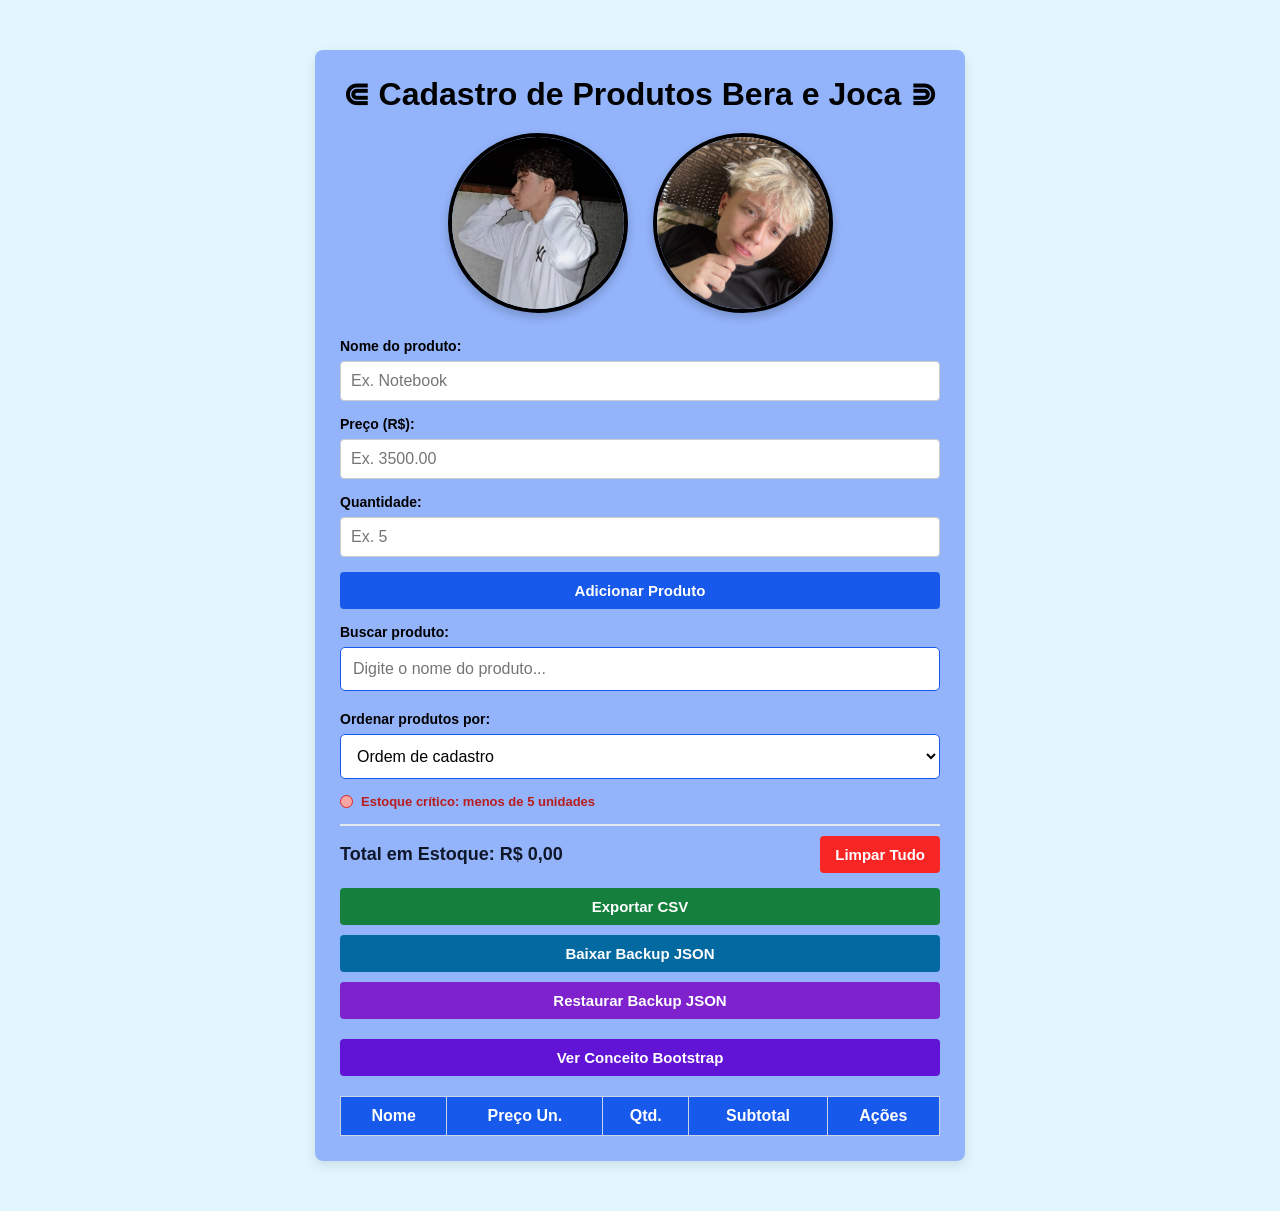
<file: index.html>
<!DOCTYPE html>
<html lang="pt-br">

<head>
    <meta charset="UTF-8">
    <meta name="viewport" content="width=device-width, initial-scale=1.0">
    <title>Sistema de Estoque - POO V6</title>
    <link rel="stylesheet" href="style.css">
</head>

<body>  
    <div class="container">

        <h1>⋐ Cadastro de Produtos Bera e Joca ⋑</h1>

        <div class="imagens-container">
            <div class="imagem-container">
                <img src="minha_foto.jpg" alt="Dani" class="imagem-perfil">
            </div>

            <div class="imagem-container">
                <img src="joaquim.jpg" alt="Joca" class="imagem-perfil">
            </div>
        </div>

        <form id="produto-form" novalidate>

            <div class="form-group">
                <label for="nome">Nome do produto:</label>
                <input type="text" id="nome" placeholder="Ex. Notebook">
            </div>

            <div class="form-group">
                <label for="preco">Preço (R$):</label>
                <input type="number" id="preco" step="0.01" min="0"
                    placeholder="Ex. 3500.00">
            </div>

            <div class="form-group">
                <label for="quantidade">Quantidade:</label>
                <input type="number" id="quantidade" min="0" step="1"
                    placeholder="Ex. 5">
            </div>

            <button type="submit" class="btn-primary">
                Adicionar Produto
            </button>

        </form>

        <!-- Mensagens -->
        <div id="mensagem-erro" class="mensagem-inline"
            role="alert" aria-live="assertive"></div>

        <div id="mensagem-sucesso" class="mensagem-sucesso"
            role="status" aria-live="polite"></div>

        <!-- Busca -->
        <div class="grupo-busca">
            <label for="campo-busca">Buscar produto:</label>
            <input type="text" id="campo-busca"
                placeholder="Digite o nome do produto...">
        </div>

        <!-- Ordenação V6 -->
        <div class="grupo-ordenacao">
            <label for="ordenacao">Ordenar produtos por:</label>

            <select id="ordenacao">
                <option value="padrao">Ordem de cadastro</option>
                <option value="nome">Nome (A-Z)</option>
                <option value="preco">Preço (menor para maior)</option>
                <option value="quantidade">Quantidade (menor para maior)</option>
            </select>
        </div>

        <!-- Legenda de estoque crítico -->
        <div class="legenda-estoque">
            <span class="indicador-critico"></span>
            Estoque crítico: menos de 5 unidades
        </div>

        <!-- Resumo -->
        <div class="resumo-container">
            <h3 id="total-estoque">Total em Estoque: R$ 0,00</h3>

            <button type="button" id="limpar-tabela" class="btn-danger">
                Limpar Tudo
            </button>
        </div>

        <!-- Ferramentas V6 -->
        <div class="ferramentas-v6">

            <button type="button" id="btn-exportar-csv" class="btn-csv">
                Exportar CSV
            </button>

            <button type="button" id="btn-backup-json" class="btn-backup">
                Baixar Backup JSON
            </button>

            <button type="button" id="btn-importar-json" class="btn-importar">
                Restaurar Backup JSON
            </button>

            <input type="file" id="arquivo-json"
                accept=".json,application/json" hidden>

        </div>

        <!-- Bootstrap -->
        <div class="bootstrap-container">
            <button type="button" id="btn-bootstrap" class="btn-bootstrap">
                Ver Conceito Bootstrap
            </button>
        </div>

        <!-- Tabela -->
        <table id="tabela-produtos">
            <thead>
                <tr>
                    <th>Nome</th>
                    <th>Preço Un.</th>
                    <th>Qtd.</th>
                    <th>Subtotal</th>
                    <th>Ações</th>
                </tr>
            </thead>

            <tbody></tbody>
        </table>

    </div>

    <!-- Modal -->
    <div id="modal-overlay" class="modal-overlay" aria-hidden="true">

        <div class="modal-conteudo" role="dialog"
            aria-modal="true" aria-labelledby="modal-titulo">

            <h2 id="modal-titulo">Confirmação</h2>

            <p id="modal-mensagem">
                Deseja realmente continuar?
            </p>

            <div class="modal-botoes">

                <button type="button" id="modal-cancelar"
                    class="btn-cancelar">
                    Cancelar
                </button>

                <button type="button" id="modal-confirmar"
                    class="btn-confirmar">
                    Confirmar
                </button>

            </div>

        </div>

    </div>

    <script src="script.js"></script>
</body>
</html>
</file>
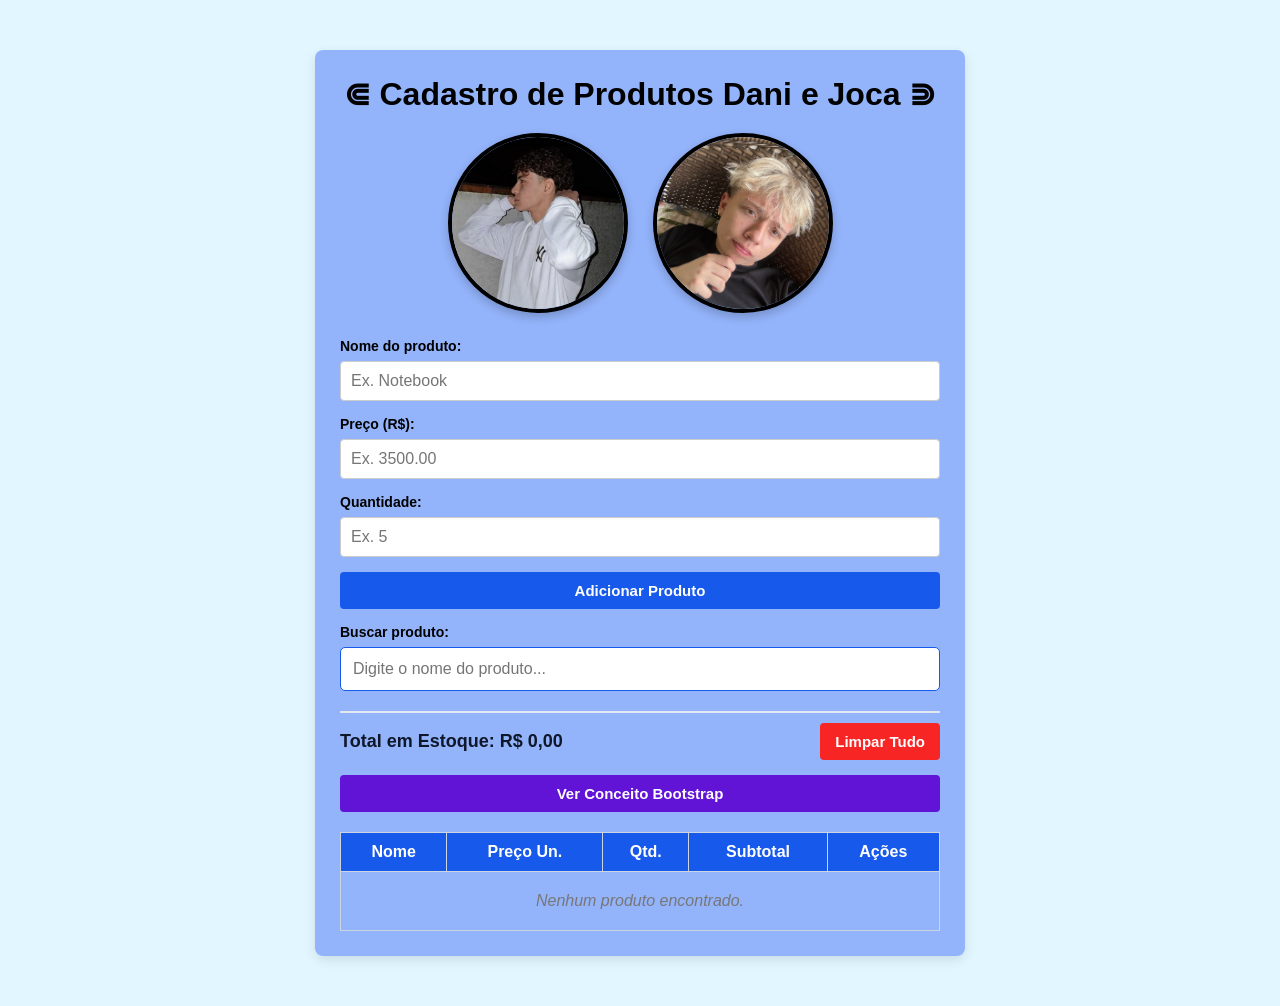
<file: Cadastro-de-Produtos-main/index.html>
<!DOCTYPE html>
<html lang="pt-br">

<head>
    <meta charset="UTF-8">
    <meta name="viewport" content="width=device-width, initial-scale=1.0">
    <title>Sistema de Estoque - POO</title>
    <link rel="stylesheet" href="style.css">
</head>

<body>
    <div class="container">

        <h1>⋐ Cadastro de Produtos Dani e Joca ⋑</h1>

        <div class="imagens-container">
            <div class="imagem-container">
                <img src="minha_foto.jpg" alt="Dani" class="imagem-perfil">
            </div>

            <div class="imagem-container">
                <img src="joaquim.jpg" alt="Joca" class="imagem-perfil">
            </div>
        </div>

        <!-- Formulário de cadastro -->
        <form id="produto-form" novalidate>

            <div class="form-group">
                <label for="nome">Nome do produto:</label>
                <input type="text" id="nome" placeholder="Ex. Notebook">
            </div>

            <div class="form-group">
                <label for="preco">Preço (R$):</label>
                <input type="number" id="preco" step="0.01" min="0"
                    placeholder="Ex. 3500.00">
            </div>

            <div class="form-group">
                <label for="quantidade">Quantidade:</label>
                <input type="number" id="quantidade" min="0" step="1"
                    placeholder="Ex. 5">
            </div>

            <button type="submit" class="btn-primary">
                Adicionar Produto
            </button>

        </form>

        <!-- Mensagens Inline V5 -->
        <div id="mensagem-erro" class="mensagem-inline"
            role="alert" aria-live="assertive"></div>

        <div id="mensagem-sucesso" class="mensagem-sucesso"
            role="status" aria-live="polite"></div>

        <!-- Busca de produtos -->
        <div class="grupo-busca">
            <label for="campo-busca">Buscar produto:</label>
            <input type="text" id="campo-busca"
                placeholder="Digite o nome do produto...">
        </div>

        <!-- Resumo do estoque -->
        <div class="resumo-container">
            <h3 id="total-estoque">Total em Estoque: R$ 0,00</h3>

            <button type="button" id="limpar-tabela" class="btn-danger">
                Limpar Tudo
            </button>
        </div>

        <!-- Botão conceito Bootstrap V5 -->
        <div class="bootstrap-container">
            <button type="button" id="btn-bootstrap" class="btn-bootstrap">
                Ver Conceito Bootstrap
            </button>
        </div>

        <!-- Tabela de produtos -->
        <table id="tabela-produtos">
            <thead>
                <tr>
                    <th>Nome</th>
                    <th>Preço Un.</th>
                    <th>Qtd.</th>
                    <th>Subtotal</th>
                    <th>Ações</th>
                </tr>
            </thead>

            <tbody>
                <!-- Produtos inseridos pelo JavaScript -->
            </tbody>
        </table>

    </div>

    <!-- MODAL PERSONALIZADO V5 -->
    <div id="modal-overlay" class="modal-overlay" aria-hidden="true">

        <div class="modal-conteudo" role="dialog"
            aria-modal="true" aria-labelledby="modal-titulo">

            <h2 id="modal-titulo">Confirmação</h2>

            <p id="modal-mensagem">
                Deseja realmente continuar?
            </p>

            <div class="modal-botoes">

                <button type="button" id="modal-cancelar"
                    class="btn-cancelar">
                    Cancelar
                </button>

                <button type="button" id="modal-confirmar"
                    class="btn-confirmar">
                    Confirmar
                </button>

            </div>

        </div>

    </div>

    <script src="script.js"></script>
</body>
</html>
</file>
<file: style.css>
* {
    box-sizing: border-box;
    margin: 0;
    padding: 0;
}

body {
    font-family: Arial, sans-serif;
    background-color: #00b7ff1e;
    color: #000000;
    padding: 20px;
}

.container {
    max-width: 650px;
    background-color: hsla(224, 90%, 69%, 0.644);
    margin: 30px auto;
    padding: 25px;
    border-radius: 8px;
    box-shadow: 0 4px 12px rgba(0, 0, 0, 0.1);
}

h1 {
    text-align: center;
    margin-bottom: 20px;
    color: #000000;
}

.imagens-container {
    display: flex;
    justify-content: center;
    align-items: center;
    gap: 25px;
    margin-top: 15px;
    margin-bottom: 25px;
}

.imagem-container {
    display: flex;
    justify-content: center;
}

.imagem-perfil {
    width: 180px;
    height: 180px;
    object-fit: cover;
    border-radius: 50%;
    border: 4px solid #000000;







        
    box-shadow: 0 4px 10px rgba(0, 0, 0, 0.2);
}

form {
    display: flex;
    flex-direction: column;
    gap: 15px;
    margin-bottom: 15px;
}

.form-group {
    display: flex;
    flex-direction: column;
    gap: 7px;
}

label {
    font-weight: bold;
    font-size: 14px;
}

input {
    padding: 10px;
    border: 1px solid #ccc;
    border-radius: 4px;
    font-size: 16px;
}

input:focus {
    outline: none;
    border-color: #1659eb;
    box-shadow: 0 0 4px rgba(37, 99, 235, 0.3);
}

button {
    padding: 10px 15px;
    font-size: 15px;
    font-weight: bold;
    border: none;
    border-radius: 4px;
    cursor: pointer;
    transition: background-color 0.2s, transform 0.2s;
}

button:hover {
    transform: translateY(-1px);
}

.btn-primary {
    background-color: #1659eb;
    color: white;
}

.btn-primary:hover {
    background-color: #1659eb;
}

.btn-danger {
    background-color: #f82525;
    color: white;
}

.btn-danger:hover {
    background-color: #f82525;
}

.mensagem-inline {
    display: none;
    background-color: #fee2e2;
    color: #f82525;
    border-left: 5px solid #f82525;
    padding: 12px;
    margin: 12px 0;
    border-radius: 5px;
    font-size: 14px;
    font-weight: bold;
}

.mensagem-sucesso {
    display: none;
    background-color: #dcfce7;
    color: #166534;
    border-left: 5px solid #22c55e;
    padding: 12px;
    margin: 12px 0;
    border-radius: 5px;
    font-size: 14px;
    font-weight: bold;
}

.grupo-busca {
    display: flex;
    flex-direction: column;
    gap: 7px;
    margin-bottom: 20px;
}

.grupo-busca input {
    width: 100%;
    padding: 12px;
    border: 1px solid #1659eb;
    border-radius: 5px;
    font-size: 16px;
}

.grupo-busca input:focus {
    outline: none;
    border-color: #1659eb;
}

.resumo-container {
    display: flex;
    justify-content: space-between;
    align-items: center;
    gap: 10px;
    margin-bottom: 15px;
    padding-top: 10px;
    border-top: 2px solid #e2e8f0;
}

#total-estoque {
    font-size: 18px;
    color: #0f172a;
}

.bootstrap-container {
    display: flex;
    justify-content: center;
    margin-bottom: 20px;
}

.btn-bootstrap {
    background-color: #6113d6;
    color: white;
    width: 100%;
}

.btn-bootstrap:hover {
    background-color: #6113d6;
}

table {
    width: 100%;
    border-collapse: collapse;
    margin-top: 10px;
}

th,
td {
    border: 1px solid #cbd5e1;
    padding: 10px;
    text-align: center;
}

th {
    background-color: #1659eb;
    color: white;
}

tbody tr:nth-child(even) {
    background-color: #f8fafc;
}

.mensagem-vazia {
    text-align: center;
    padding: 20px;
    color: #777;
    font-style: italic;
}

.btn-editar {
    background-color: #1659eb;
    color: white;
    padding: 5px 10px;
    font-size: 12px;
    margin: 3px;
}

.btn-editar:hover {
    background-color: #1659eb;
}

.btn-remover {
    background-color: #f82525;
    color: white;
    padding: 5px 10px;
    font-size: 12px;
    margin: 3px;
}

.btn-remover:hover {
    background-color: #f82525;
}

.modal-overlay {
    display: none;
    position: fixed;
    inset: 0;
    width: 100%;
    height: 100%;
    background-color: rgba(0, 0, 0, 0.6);
    justify-content: center;
    align-items: center;
    padding: 20px;
    z-index: 9999;
}

.modal-overlay.ativo {
    display: flex;
}

.modal-conteudo {
    background-color: white;
    width: 100%;
    max-width: 420px;
    padding: 30px;
    border-radius: 12px;
    box-shadow: 0 8px 30px rgba(0, 0, 0, 0.25);
    text-align: center;
    animation: aparecer 0.25s ease;
}

.modal-conteudo h2 {
    color: #1659eb;
    margin-bottom: 15px;
}

.modal-conteudo p {
    color: #555;
    font-size: 15px;
    line-height: 1.6;
    margin-bottom: 25px;
}

.modal-botoes {
    display: flex;
    justify-content: center;
    gap: 12px;
}

.btn-cancelar {
    background-color: #64748b;
    color: white;
}

.btn-cancelar:hover {
    background-color: #475569;
}

.btn-confirmar {
    background-color: #f82525;
    color: white;
}

.btn-confirmar:hover {
    background-color: #f82525;
}

@keyframes aparecer {
    from {
        opacity: 0;
        transform: scale(0.85);
    }

    to {
        opacity: 1;
        transform: scale(1);
    }
}

@media (max-width: 600px) {

    .container {
        padding: 15px;
        overflow-x: auto;
    }

    table {
        min-width: 500px;
    }

    .resumo-container {
        flex-wrap: wrap;
    }

    .modal-conteudo {
        padding: 22px;
    }
}

@media (max-width: 450px) {

    .imagens-container {
        gap: 12px;
    }

    .imagem-perfil {
        width: 130px;
        height: 130px;
    }

    .modal-botoes {
        flex-direction: column;
    }

    .modal-botoes button {
        width: 100%;
    }
}

/* ===================================
   VERSÃO 6 - ORDENAÇÃO
=================================== */

.grupo-ordenacao {
    display: flex;
    flex-direction: column;
    gap: 7px;
    margin-bottom: 15px;
}

.grupo-ordenacao select {
    width: 100%;
    padding: 12px;
    border: 1px solid #1659eb;
    border-radius: 5px;
    font-size: 16px;
    background-color: white;
    cursor: pointer;
}

/* ===================================
   VERSÃO 6 - ESTOQUE CRÍTICO
=================================== */

.legenda-estoque {
    display: flex;
    align-items: center;
    gap: 8px;
    margin-bottom: 15px;
    font-size: 13px;
    font-weight: bold;
    color: #b91c1c;
}

.indicador-critico {
    width: 13px;
    height: 13px;
    background-color: #fca5a5;
    border: 1px solid #dc2626;
    border-radius: 50%;
}

.estoque-critico {
    background-color: #fee2e2 !important;
    color: #991b1b;
    font-weight: bold;
}

.estoque-critico td {
    border-color: #fca5a5;
}

/* ===================================
   VERSÃO 6 - FERRAMENTAS
=================================== */

.ferramentas-v6 {
    display: flex;
    flex-direction: column;
    gap: 10px;
    margin-bottom: 20px;
}

.btn-csv {
    background-color: #15803d;
    color: white;
}

.btn-csv:hover {
    background-color: #166534;
}

.btn-backup {
    background-color: #0369a1;
    color: white;
}

.btn-backup:hover {
    background-color: #075985;
}

.btn-importar {
    background-color: #7e22ce;
    color: white;
}

.btn-importar:hover {
    background-color: #6b21a8;
}

/* ===================================
   RESPONSIVIDADE V6
=================================== */

@media (max-width: 600px) {

    .ferramentas-v6 {
        width: 100%;
    }

    .grupo-ordenacao select {
        font-size: 14px;
    }

    .legenda-estoque {
        font-size: 12px;
    }

}
</file>
<file: Cadastro-de-Produtos-main/style.css>
* {
    box-sizing: border-box;
    margin: 0;
    padding: 0;
}

body {
    font-family: Arial, sans-serif;
    background-color: #00b7ff1e;
    color: #000000;
    padding: 20px;
}

.container {
    max-width: 650px;
    background-color: hsla(224, 90%, 69%, 0.644);
    margin: 30px auto;
    padding: 25px;
    border-radius: 8px;
    box-shadow: 0 4px 12px rgba(0, 0, 0, 0.1);
}

h1 {
    text-align: center;
    margin-bottom: 20px;
    color: #000000;
}

.imagens-container {
    display: flex;
    justify-content: center;
    align-items: center;
    gap: 25px;
    margin-top: 15px;
    margin-bottom: 25px;
}

.imagem-container {
    display: flex;
    justify-content: center;
}

.imagem-perfil {
    width: 180px;
    height: 180px;
    object-fit: cover;
    border-radius: 50%;
    border: 4px solid #000000;







        
    box-shadow: 0 4px 10px rgba(0, 0, 0, 0.2);
}

form {
    display: flex;
    flex-direction: column;
    gap: 15px;
    margin-bottom: 15px;
}

.form-group {
    display: flex;
    flex-direction: column;
    gap: 7px;
}

label {
    font-weight: bold;
    font-size: 14px;
}

input {
    padding: 10px;
    border: 1px solid #ccc;
    border-radius: 4px;
    font-size: 16px;
}

input:focus {
    outline: none;
    border-color: #1659eb;
    box-shadow: 0 0 4px rgba(37, 99, 235, 0.3);
}

button {
    padding: 10px 15px;
    font-size: 15px;
    font-weight: bold;
    border: none;
    border-radius: 4px;
    cursor: pointer;
    transition: background-color 0.2s, transform 0.2s;
}

button:hover {
    transform: translateY(-1px);
}

.btn-primary {
    background-color: #1659eb;
    color: white;
}

.btn-primary:hover {
    background-color: #1659eb;
}

.btn-danger {
    background-color: #f82525;
    color: white;
}

.btn-danger:hover {
    background-color: #f82525;
}

.mensagem-inline {
    display: none;
    background-color: #fee2e2;
    color: #f82525;
    border-left: 5px solid #f82525;
    padding: 12px;
    margin: 12px 0;
    border-radius: 5px;
    font-size: 14px;
    font-weight: bold;
}

.mensagem-sucesso {
    display: none;
    background-color: #dcfce7;
    color: #166534;
    border-left: 5px solid #22c55e;
    padding: 12px;
    margin: 12px 0;
    border-radius: 5px;
    font-size: 14px;
    font-weight: bold;
}

.grupo-busca {
    display: flex;
    flex-direction: column;
    gap: 7px;
    margin-bottom: 20px;
}

.grupo-busca input {
    width: 100%;
    padding: 12px;
    border: 1px solid #1659eb;
    border-radius: 5px;
    font-size: 16px;
}

.grupo-busca input:focus {
    outline: none;
    border-color: #1659eb;
}

.resumo-container {
    display: flex;
    justify-content: space-between;
    align-items: center;
    gap: 10px;
    margin-bottom: 15px;
    padding-top: 10px;
    border-top: 2px solid #e2e8f0;
}

#total-estoque {
    font-size: 18px;
    color: #0f172a;
}

.bootstrap-container {
    display: flex;
    justify-content: center;
    margin-bottom: 20px;
}

.btn-bootstrap {
    background-color: #6113d6;
    color: white;
    width: 100%;
}

.btn-bootstrap:hover {
    background-color: #6113d6;
}

table {
    width: 100%;
    border-collapse: collapse;
    margin-top: 10px;
}

th,
td {
    border: 1px solid #cbd5e1;
    padding: 10px;
    text-align: center;
}

th {
    background-color: #1659eb;
    color: white;
}

tbody tr:nth-child(even) {
    background-color: #f8fafc;
}

.mensagem-vazia {
    text-align: center;
    padding: 20px;
    color: #777;
    font-style: italic;
}

.btn-editar {
    background-color: #1659eb;
    color: white;
    padding: 5px 10px;
    font-size: 12px;
    margin: 3px;
}

.btn-editar:hover {
    background-color: #1659eb;
}

.btn-remover {
    background-color: #f82525;
    color: white;
    padding: 5px 10px;
    font-size: 12px;
    margin: 3px;
}

.btn-remover:hover {
    background-color: #f82525;
}

.modal-overlay {
    display: none;
    position: fixed;
    inset: 0;
    width: 100%;
    height: 100%;
    background-color: rgba(0, 0, 0, 0.6);
    justify-content: center;
    align-items: center;
    padding: 20px;
    z-index: 9999;
}

.modal-overlay.ativo {
    display: flex;
}

.modal-conteudo {
    background-color: white;
    width: 100%;
    max-width: 420px;
    padding: 30px;
    border-radius: 12px;
    box-shadow: 0 8px 30px rgba(0, 0, 0, 0.25);
    text-align: center;
    animation: aparecer 0.25s ease;
}

.modal-conteudo h2 {
    color: #1659eb;
    margin-bottom: 15px;
}

.modal-conteudo p {
    color: #555;
    font-size: 15px;
    line-height: 1.6;
    margin-bottom: 25px;
}

.modal-botoes {
    display: flex;
    justify-content: center;
    gap: 12px;
}

.btn-cancelar {
    background-color: #64748b;
    color: white;
}

.btn-cancelar:hover {
    background-color: #475569;
}

.btn-confirmar {
    background-color: #f82525;
    color: white;
}

.btn-confirmar:hover {
    background-color: #f82525;
}

@keyframes aparecer {
    from {
        opacity: 0;
        transform: scale(0.85);
    }

    to {
        opacity: 1;
        transform: scale(1);
    }
}

@media (max-width: 600px) {

    .container {
        padding: 15px;
        overflow-x: auto;
    }

    table {
        min-width: 500px;
    }

    .resumo-container {
        flex-wrap: wrap;
    }

    .modal-conteudo {
        padding: 22px;
    }
}

@media (max-width: 450px) {

    .imagens-container {
        gap: 12px;
    }

    .imagem-perfil {
        width: 130px;
        height: 130px;
    }

    .modal-botoes {
        flex-direction: column;
    }

    .modal-botoes button {
        width: 100%;
    }
}
</file>
